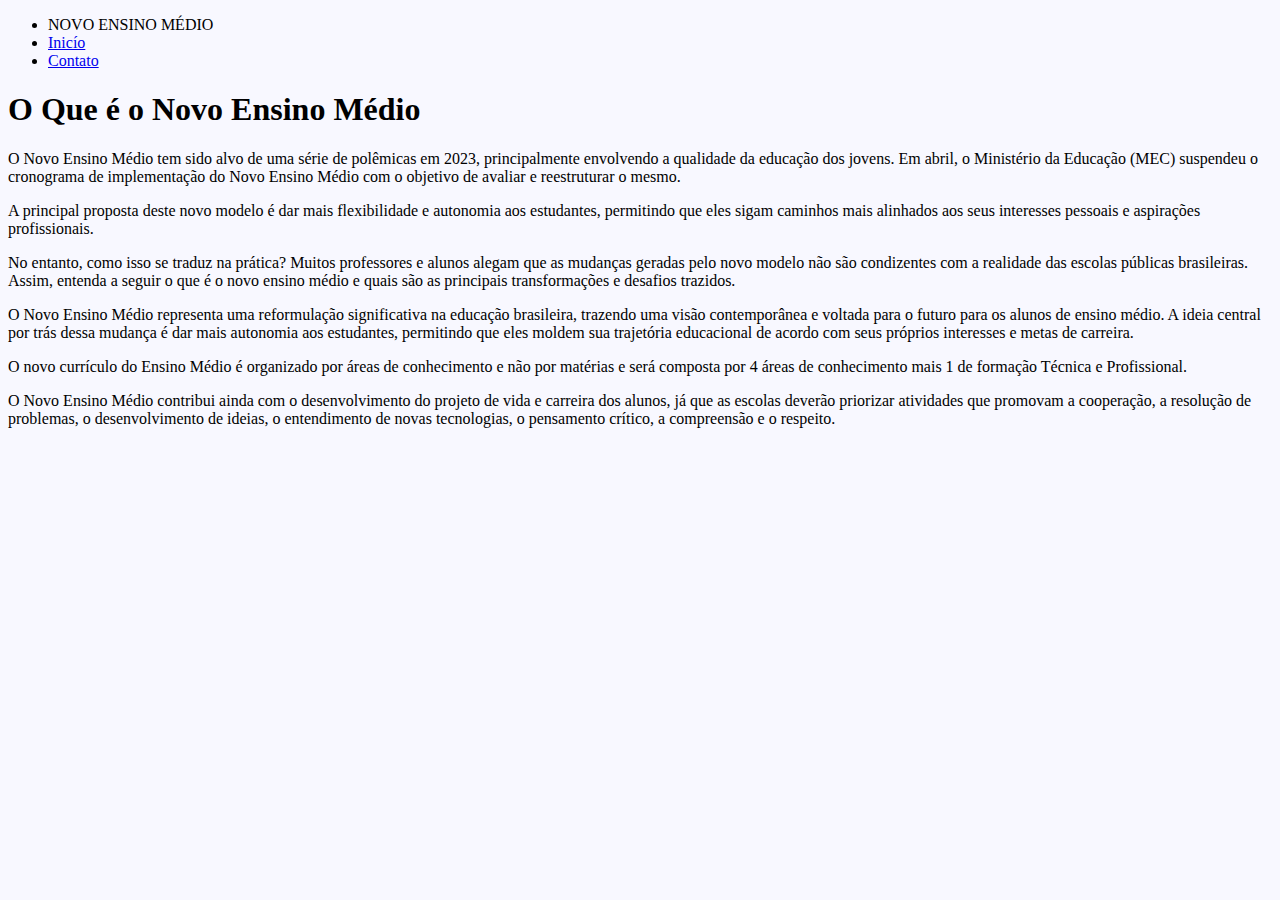
<file: index.html>
<!DOCTYPE html> 
<html lang="en">
 <head> <meta charset="UTF-8"> 
    <meta http-equiv="X-UA-Compatible" content="IE=edge">
    <meta name="viewport" content="width=device-width, initial-scale=1.0">
     <title>Document</title> 

     <link href="style.css" rel="stylesheet" type="text/css">

 </head>
 
 <body> 
    <header>
      <ul> 

        <li>NOVO ENSINO MÉDIO</li>
        <li><a href="index2.html">Inicío</a></li>
        <li><a href="index.professores.html">Contato</a></li>
    </ul>

</header>
         
       <h1>O Que é o Novo Ensino Médio</h1>

    <p> O Novo Ensino Médio tem sido alvo de uma série de polêmicas em 2023, principalmente envolvendo a qualidade da educação dos jovens. Em abril, o 
        Ministério da Educação (MEC) suspendeu o cronograma de implementação do Novo Ensino Médio com o objetivo de avaliar e reestruturar o mesmo.</p>
    <p> A principal proposta deste novo modelo é dar mais flexibilidade e autonomia aos estudantes, permitindo que eles sigam caminhos mais alinhados aos 
        seus interesses pessoais e aspirações profissionais.</p>  
    <p> No entanto, como isso se traduz na prática? Muitos professores e alunos alegam que as mudanças geradas pelo novo modelo não são condizentes com a 
       realidade das escolas públicas brasileiras. Assim, entenda a seguir o que é o novo ensino médio e quais são as principais transformações e desafios 
       trazidos.</p>
    <p> O Novo Ensino Médio representa uma reformulação significativa na educação brasileira, trazendo uma visão contemporânea e voltada para o futuro para os 
       alunos de ensino médio. A ideia central por trás dessa mudança é dar mais autonomia aos estudantes, permitindo que eles moldem sua trajetória educacional 
       de acordo com seus próprios interesses e metas de carreira.</p>
    <p>O novo currículo do Ensino Médio é organizado por áreas de conhecimento e não por matérias e será composta por 4 áreas de conhecimento mais 1 de formação 
        Técnica e Profissional.</p>
    <p> O Novo Ensino Médio contribui ainda com o desenvolvimento do projeto de vida e carreira dos alunos, já que as escolas deverão priorizar atividades que 
        promovam a cooperação, a resolução de problemas, o desenvolvimento de ideias, o entendimento de novas tecnologias, o pensamento crítico, a compreensão e o 
        respeito.</p>
</file>
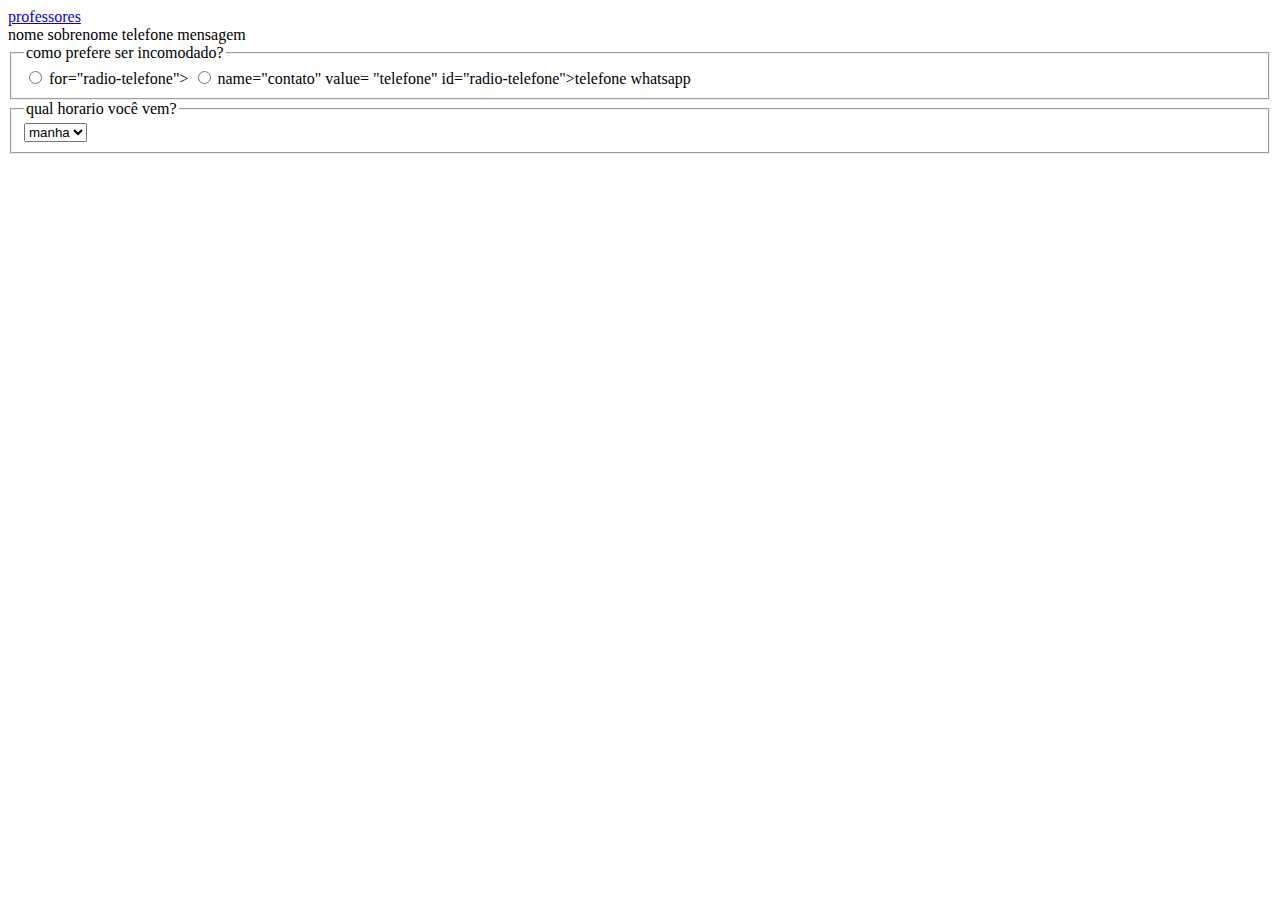
<file: index.conato.html>
<!DOCTYPE html>
<html lang="en">
<head>
    <meta charset="UTF-8">
    <meta http-equiv="X-UA-Compatible" content="IE=edge">
    <meta name="viewport" content="width=device-width, initial-scale=1.0">
    <title>Document</title>
</head>
<body>
    <header>
    <div class="caixa"></div>

    <li><a href="index.html">professores</a></li>

    <header/>
    </ul>
</nav>

    </header>   
</body>
<men>
    <form>
<lebol for="nome sobrenome"> nome sobrenome</laibou>
<imput tip="text" id="nome sobrenome" claass="imput-padrao reqiered"> </imput>

<label for="e-email" class="imput-padrao" requared peice rhouder="seu e-mail@.com" 

<label for="telefone">  telefone </label>
<imput taip="telefone" "id="telefone class="imput-padrao" requared  pleice rhouder."(xx) xxxxx-xxxx"> </imput>

<label for="mensagem">mensagem </leinbou> 
    <textera cols="70" rows="10"id="mensagem" class="imput"imput-padrao> </textera> <required> </required>

    <fieldset> 
        <legend> como prefere ser incomodado? </legend>
        <label for "radio-e-mailo"><input  type="radio" name=contato value="e-mail"  "id = radio-email"- email>  
        
        <label> for="radio-telefone"> <input type="radio"> name="contato" value= "telefone" id="radio-telefone">telefone</label>


<label for = radio-telefone<input type = "radio" name = "contato" value=" whatsapp" id = "radio-zap" checked>whatsapp</label> 
    </fieldset>



    <fieldset> 
<legend>  qual horario você vem? </legend>

<select> 
    <option> manha</option>
    <option> tarde </option>
    <option> noite </option>



</select>
    </fieldset>
</file>
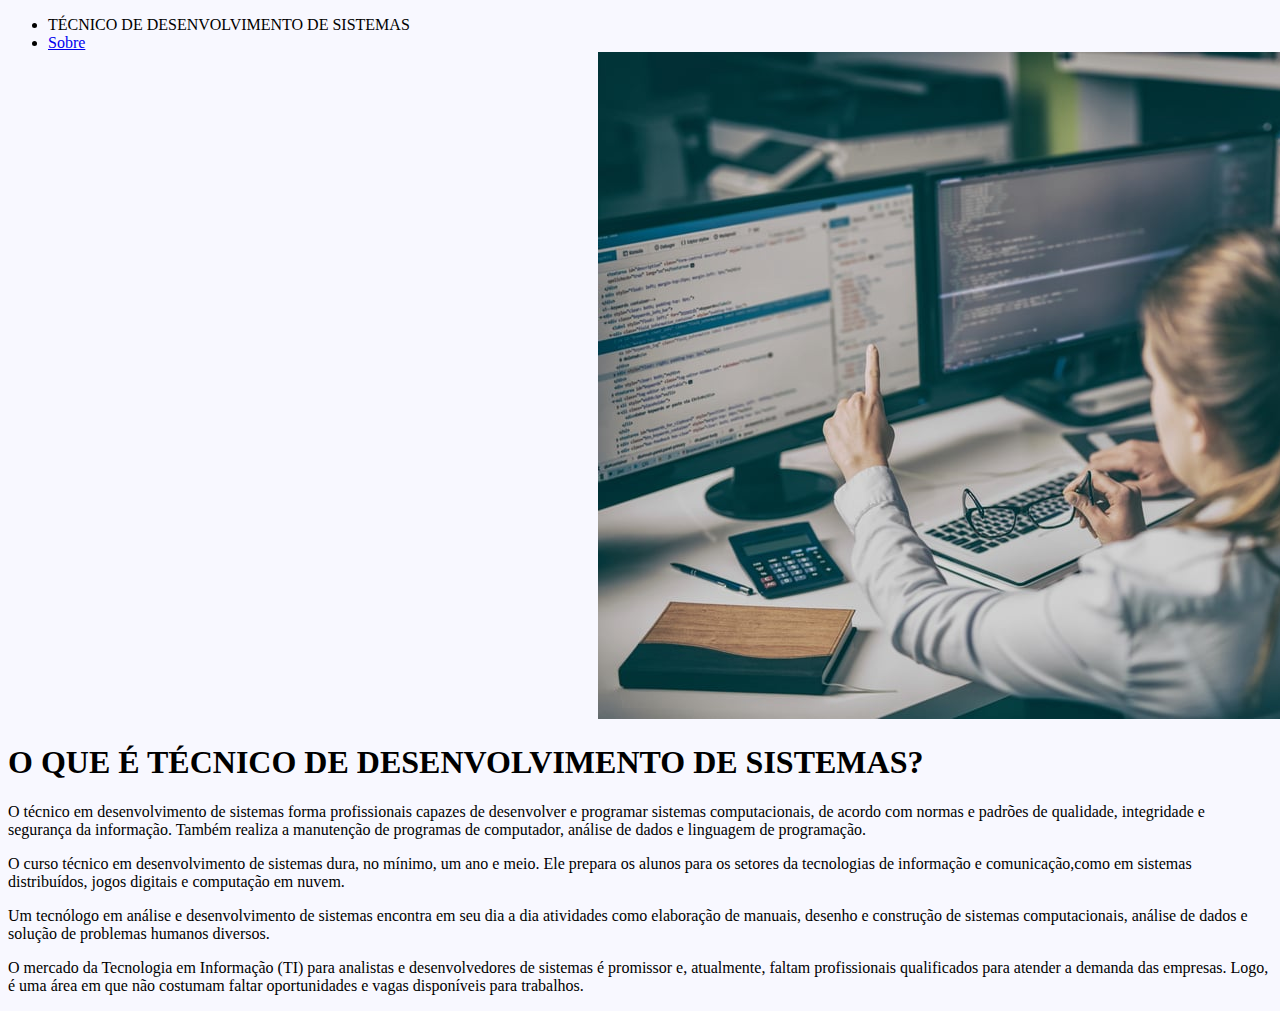
<file: index2.html>
<!DOCTYPE html>
<html lang="en">
    <head>

    <meta charset="UTF-8">
    <meta http-equiv="X-UA-Compatible" content="IE=edge">
    <meta name="viewport" content="width=device-width, initial-scale=1.0">
    <title>document</title>
    
    <link rel="stylesheet" type="text/css" href="style.css"/>

</head>
<body>
   <header>
    <ul>

      <li>TÉCNICO DE DESENVOLVIMENTO DE SISTEMAS</li>
      <li><a href="index3.html">Sobre</a></li>

      <img class="imgmaria" src="curso.jpg">
    </ul>

   </header> 
            
         <h1>O QUE É TÉCNICO DE DESENVOLVIMENTO DE SISTEMAS?</h1>


      <p> O técnico em desenvolvimento de sistemas forma profissionais capazes de desenvolver e programar sistemas computacionais, de acordo com normas e padrões 
          de qualidade, integridade e segurança da informação. Também realiza a manutenção de programas de computador, análise de dados e linguagem de programação.</p> 
      <p> O curso técnico em desenvolvimento de sistemas dura, no mínimo, um ano e meio. Ele prepara os alunos para os setores da tecnologias de informação e 
          comunicação,como em sistemas distribuídos, jogos digitais e computação em nuvem.</p>
      <p>Um tecnólogo em análise e desenvolvimento de sistemas encontra em seu dia a dia atividades como elaboração de manuais, desenho e construção de sistemas 
         computacionais, análise de dados e solução de problemas humanos diversos.</p>
      <p>O mercado da Tecnologia em Informação (TI) para analistas e desenvolvedores de sistemas é promissor e, atualmente, faltam profissionais qualificados para 
         atender a demanda das empresas. Logo, é uma área em que não costumam faltar oportunidades e vagas disponíveis para trabalhos.</p>
</file>
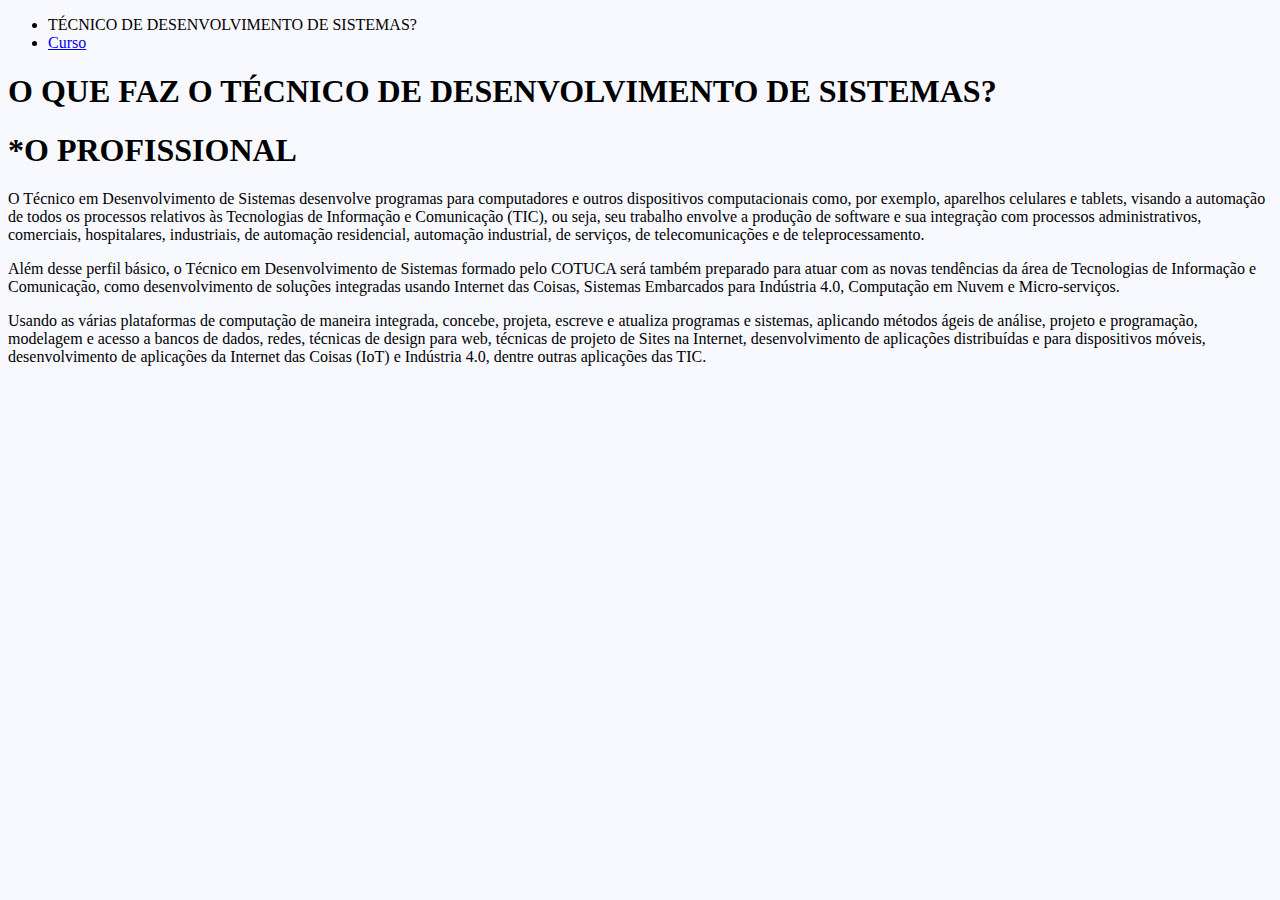
<file: index3.html>
<!DOCTYPE html>
<html lang="en">
    <head>

    <meta charset="UTF-8">
    <meta http-equiv="X-UA-Compatible" content="IE=edge">
    <meta name="viewport" content="width=device-width, initial-scale=1.0">
    <title>document</title>
    
    <link rel="stylesheet" type="text/css" href="style.css"/>

</head>
<body>
   <header>
    <ul>

        <li> TÉCNICO DE DESENVOLVIMENTO DE SISTEMAS?</li>
        <li><a href="index4.html">Curso</a></li>

    </ul>
    
   </header>

          <h1>O QUE FAZ O TÉCNICO DE DESENVOLVIMENTO DE SISTEMAS?</h1>

          <h1>*O PROFISSIONAL</h1>

        <p>O Técnico em Desenvolvimento de Sistemas desenvolve programas para computadores e outros dispositivos computacionais como, por exemplo, aparelhos 
            celulares e tablets, visando a automação de todos os processos relativos às Tecnologias de Informação e Comunicação (TIC), ou seja, seu trabalho 
            envolve a produção de software e sua integração com processos administrativos, comerciais, hospitalares, industriais, de automação residencial, 
            automação industrial, de serviços, de telecomunicações e de teleprocessamento.</p>
        <p> Além desse perfil básico, o Técnico em Desenvolvimento de Sistemas formado pelo COTUCA será também preparado para atuar com as novas tendências 
             da área de Tecnologias de Informação e Comunicação, como desenvolvimento de soluções integradas usando Internet das Coisas, Sistemas Embarcados 
            para Indústria 4.0, Computação em Nuvem e Micro-serviços.</p>
        <p>Usando as várias plataformas de computação de maneira integrada, concebe, projeta, escreve e atualiza programas e sistemas, aplicando métodos ágeis 
            de análise, projeto e programação, modelagem e acesso a bancos de dados, redes, técnicas de design para web, técnicas de projeto de Sites na Internet, 
            desenvolvimento de aplicações distribuídas e para dispositivos móveis, desenvolvimento de aplicações da Internet das Coisas (IoT) e Indústria 4.0, 
            dentre outras aplicações das TIC.</p>
</file>
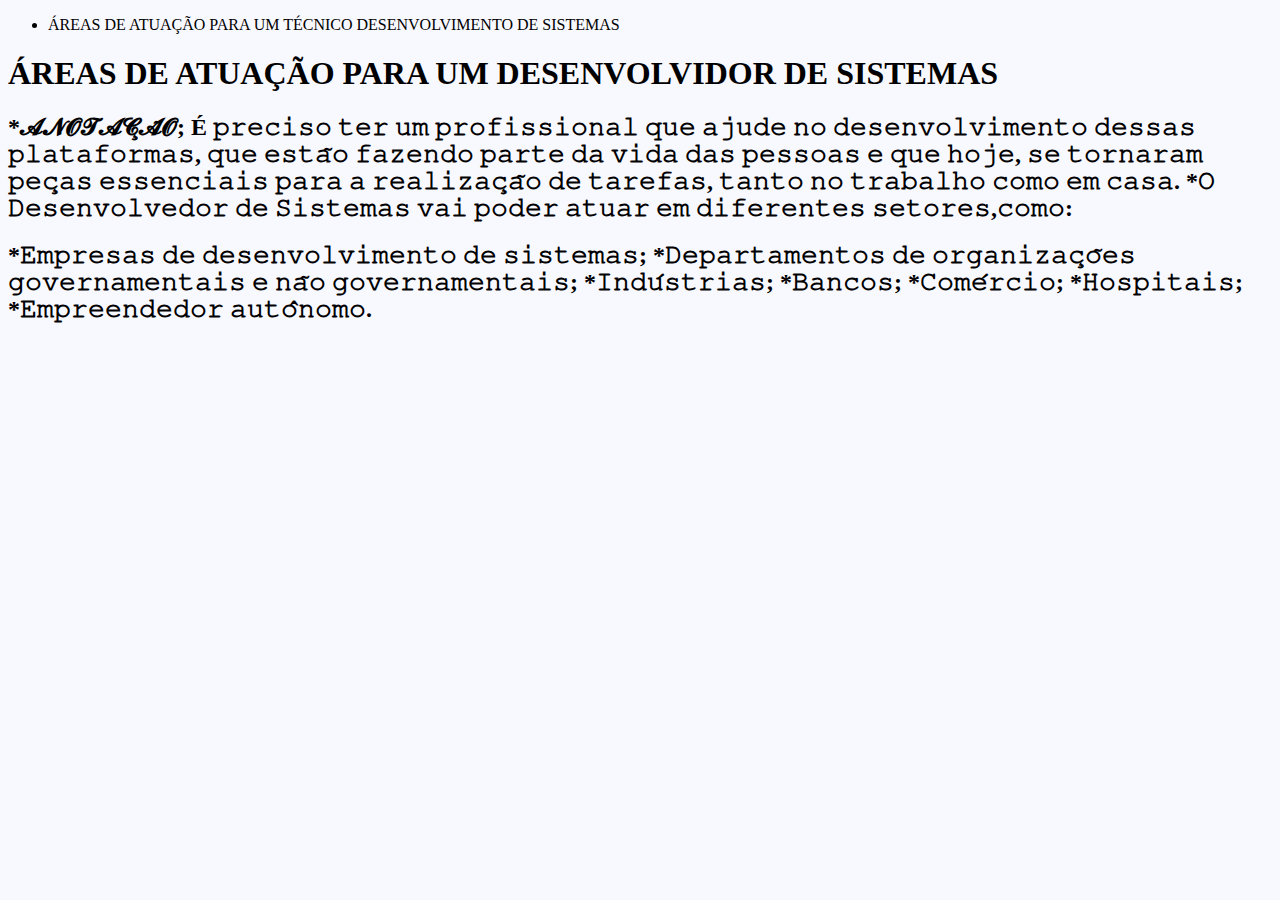
<file: index4.html>
<!DOCTYPE html>
<html lang="en">
    <head>

    <meta charset="UTF-8">
    <meta http-equiv="X-UA-Compatible" content="IE=edge">
    <meta name="viewport" content="width=device-width, initial-scale=1.0">
    <title>document</title>
    
    <link rel="stylesheet" type="text/css" href="style.css"/>

</head>
<body>
   <header>
    <ul>

        <li>ÁREAS DE ATUAÇÃO PARA UM TÉCNICO DESENVOLVIMENTO DE SISTEMAS</li>
    </ul>
    
   </header>

        <h1>ÁREAS DE ATUAÇÃO PARA UM DESENVOLVIDOR DE SISTEMAS</h1>

       <h2>*𝓐𝓝𝓞𝓣𝓐𝓒̧𝓐̃𝓞; É 𝚙𝚛𝚎𝚌𝚒𝚜𝚘 𝚝𝚎𝚛 𝚞𝚖 𝚙𝚛𝚘𝚏𝚒𝚜𝚜𝚒𝚘𝚗𝚊𝚕 𝚚𝚞𝚎 𝚊𝚓𝚞𝚍𝚎 𝚗𝚘 𝚍𝚎𝚜𝚎𝚗𝚟𝚘𝚕𝚟𝚒𝚖𝚎𝚗𝚝𝚘 𝚍𝚎𝚜𝚜𝚊𝚜 𝚙𝚕𝚊𝚝𝚊𝚏𝚘𝚛𝚖𝚊𝚜, 𝚚𝚞𝚎 𝚎𝚜𝚝𝚊̃𝚘 𝚏𝚊𝚣𝚎𝚗𝚍𝚘 𝚙𝚊𝚛𝚝𝚎 𝚍𝚊 𝚟𝚒𝚍𝚊 𝚍𝚊𝚜 𝚙𝚎𝚜𝚜𝚘𝚊𝚜 𝚎 𝚚𝚞𝚎 𝚑𝚘𝚓𝚎, 𝚜𝚎 
        𝚝𝚘𝚛𝚗𝚊𝚛𝚊𝚖 𝚙𝚎𝚌̧𝚊𝚜 𝚎𝚜𝚜𝚎𝚗𝚌𝚒𝚊𝚒𝚜 𝚙𝚊𝚛𝚊 𝚊 𝚛𝚎𝚊𝚕𝚒𝚣𝚊𝚌̧𝚊̃𝚘 𝚍𝚎 𝚝𝚊𝚛𝚎𝚏𝚊𝚜, 𝚝𝚊𝚗𝚝𝚘 𝚗𝚘 𝚝𝚛𝚊𝚋𝚊𝚕𝚑𝚘 𝚌𝚘𝚖𝚘 𝚎𝚖 𝚌𝚊𝚜𝚊.
        *𝙾 𝙳𝚎𝚜𝚎𝚗𝚟𝚘𝚕𝚟𝚎𝚍𝚘𝚛 𝚍𝚎 𝚂𝚒𝚜𝚝𝚎𝚖𝚊𝚜 𝚟𝚊𝚒 𝚙𝚘𝚍𝚎𝚛 𝚊𝚝𝚞𝚊𝚛 𝚎𝚖 𝚍𝚒𝚏𝚎𝚛𝚎𝚗𝚝𝚎𝚜 𝚜𝚎𝚝𝚘𝚛𝚎𝚜,𝚌𝚘𝚖𝚘:</h2>

         <h2>*𝙴𝚖𝚙𝚛𝚎𝚜𝚊𝚜 𝚍𝚎 𝚍𝚎𝚜𝚎𝚗𝚟𝚘𝚕𝚟𝚒𝚖𝚎𝚗𝚝𝚘 𝚍𝚎 𝚜𝚒𝚜𝚝𝚎𝚖𝚊𝚜; 
            *𝙳𝚎𝚙𝚊𝚛𝚝𝚊𝚖𝚎𝚗𝚝𝚘𝚜 𝚍𝚎 𝚘𝚛𝚐𝚊𝚗𝚒𝚣𝚊𝚌̧𝚘̃𝚎𝚜 𝚐𝚘𝚟𝚎𝚛𝚗𝚊𝚖𝚎𝚗𝚝𝚊𝚒𝚜 𝚎 𝚗𝚊̃𝚘 𝚐𝚘𝚟𝚎𝚛𝚗𝚊𝚖𝚎𝚗𝚝𝚊𝚒𝚜; 
            *𝙸𝚗𝚍𝚞́𝚜𝚝𝚛𝚒𝚊𝚜; 
            *𝙱𝚊𝚗𝚌𝚘𝚜; 
            *𝙲𝚘𝚖𝚎́𝚛𝚌𝚒𝚘; 
            *𝙷𝚘𝚜𝚙𝚒𝚝𝚊𝚒𝚜; 
            *𝙴𝚖𝚙𝚛𝚎𝚎𝚗𝚍𝚎𝚍𝚘𝚛 𝚊𝚞𝚝𝚘̂𝚗𝚘𝚖𝚘.</h2>
</file>
<file: style.css>
.imgmaria{
    padding-left: 550px;
}
body{
    background-color: ghostwhite;
}
</file>
